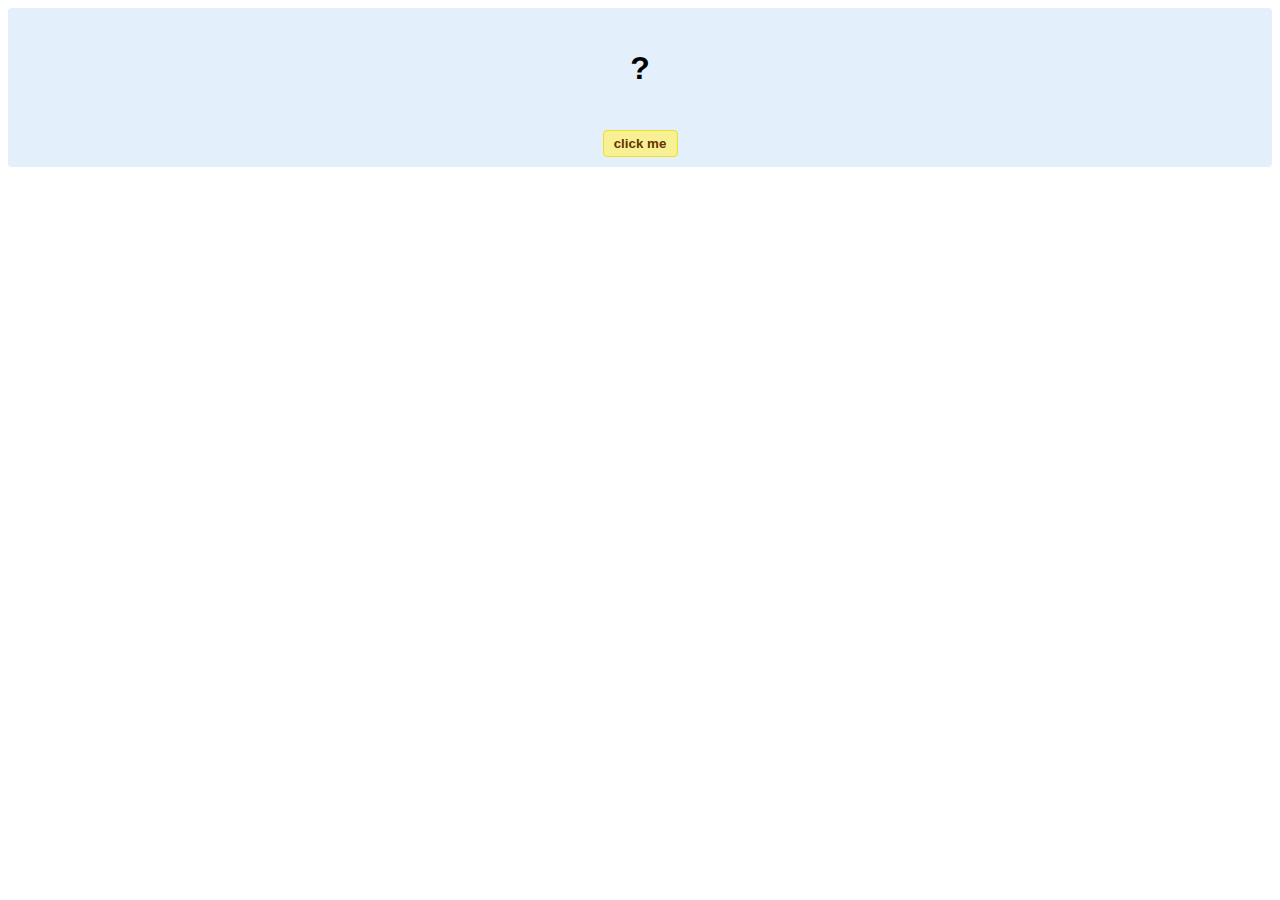
<file: hello-world.html>
<!DOCTYPE html>
<!-- HTML5 Hello world by kirupa - http://www.kirupa.com/html5/getting_your_feet_wet_html5_pg1.htm -->
<html lang="en-us">

<head>
<meta charset="utf-8">
<title>Hello...</title>
<style type="text/css">
#mainContent {
	font-family: Arial, Helvetica, sans-serif;
	font-size: xx-large;
	font-weight: bold;
	background-color: #E3F0FB;
	border-radius: 4px;
	padding: 10px;
	text-align: center;
}
.buttonStyle {
	border-radius: 4px;
	border: thin solid #F0E020;
	padding: 5px;
	background-color: #F8F094;
	font-family: "Segoe UI", Tahoma, Geneva, Verdana, sans-serif;
	font-weight: bold;
	color: #663300;
	width: 75px;
}

.buttonStyle:hover {
	border: thin solid #FFCC00;
	background-color: #FCF9D6;
	color: #996633;
	cursor: pointer;
}
.buttonStyle:active {
	border: thin solid #99CC00;
	background-color: #F5FFD2;
	color: #669900;
	cursor: pointer;
}

</style>
</head>

<body>
<div id="mainContent">
<p id="helloText">?</p>
<button id="clickButton" class="buttonStyle">click me</button>
</div>
<script> 
var myButton = document.getElementById("clickButton");
var myText = document.getElementById("helloText");

myButton.addEventListener('click', doSomething, false)

function doSomething() {
	myText.textContent = "hello, world!";
}
</script>

</body>
</html>
</file>
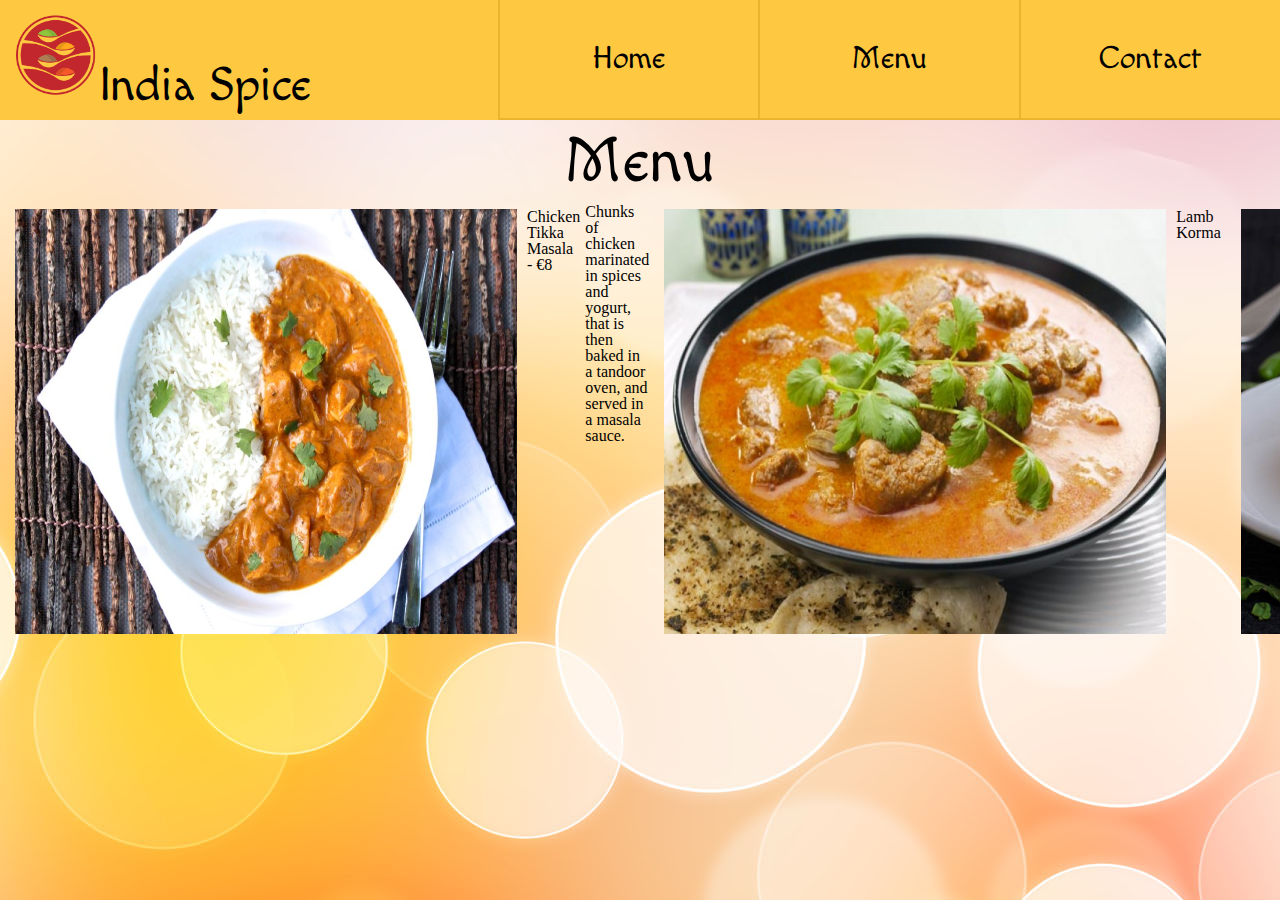
<file: Bootcamp_Week_1_Challenge/sub_pages/menu.html>
<!DOCTYPE html>
<html lang="en">
    <head>
        <meta charset="UTF-8">
        <meta name="viewport" content="width=device-width, initial-scale=1.0">
        <meta http-equiv="X-UA-Compatible" content="ie=edge">
        <link href="https://fonts.googleapis.com/css?family=Macondo" rel="stylesheet">
        <link href="https://fonts.googleapis.com/css?family=Rajdhani" rel="stylesheet">
        <link rel="stylesheet" type="text/css" href="../reset.css">
        <link rel="stylesheet" type="text/css" href="../index.css">
        <link rel="stylesheet" type="text/css" href="./menu.css">
        <title>India Spice Menu</title>
    </head>
    <body id="background">
        <nav class="navigation" id="container">
            <nav class="navigation">
                <a href="../index.html" id="navbar_logo"><img src="../images/logo.png" alt="india_spice_logo" id="logo">India Spice</a> 
                <a href="../index.html">Home</a>
                <a href="menu.html">Menu</a>
                <a href="./contact.html">Contact</a>
            </nav>
        </nav>
        <h1>Menu</h1>
        <section class="menu">
            <section class="item_pictures" id="items">
                <img src="../images/chicken_tikka_masala.jpg" alt="chicken_tikka_masala" id="chicken_tikka">
                <h2>Chicken Tikka Masala - €8</h2>
                <p>Chunks of chicken marinated in spices and yogurt, that is then baked in a tandoor oven, and served in a masala sauce.</p>
            </section>
            <section class="item_decriptions" id="items">
                <img src="../images/lamb_korma.jpg" alt="lamb_korma" id="lamb_korma">
                <h2>Lamb Korma</h2>
                <p></p>
            </section>
            <section class="item_decriptions" id="items">
                <img src="../images/masala_biryani.jpg" alt="masala_biryani" id="masala_biryani">
                <h2>Masala Biryani</h2>
                <p></p>
            </section>
            <section class="item_decriptions" id="items">
                <img src="../images/malai_kofta.jpg" alt="malai_kofta" id="malai_kofta">
                <h2>Malai Kofta</h2>
                <p></p>
            </section>
            <section class="item_decriptions" id="items">
                <img src="../images/kheer.jpg" alt="kheer" id="kheer">
                <h2>Kheer</h2>
                <p></p>
            </section>
        </section>
    </body>
</html>
</file>
<file: Bootcamp_Week_1_Challenge/index.css>
.navigation{
        width: 100%;
        background-color: rgb(255, 200, 65);
        display: flex;
        box-sizing: border-box;
        flex-direction: column;
    }
    .page{
        box-sizing: border-box;
        padding: 10px;
    }
    .main{
        font-family: 'Rajdhani', sans-serif;
        display: flex;

    }
    .content{
        align-items: center;
        box-sizing: border-box;
        padding: 5px 5px 5px 0px;
        font-size: 0.9rem;
    }
    .video{
        display: flex;
        align-items: center;
        width: 350px;
    }
    
    a{
        color: black;
        text-decoration: none;
        display: flex;
        flex: 1;
        font-family: 'Macondo', cursive;
        font-size: 1.2rem;
        justify-content: flex-start;
        align-items: flex-end;
        box-sizing: border-box;
        padding: 10px;
        border-left: 2px solid rgb(235, 180, 45);
        border-bottom: 2px solid rgb(235, 180, 45);
    }
    h3{
        padding-top: 5px;
        font-size: 1.5rem
    }
    
    #navbar_logo{
        flex: 2;
        justify-content: flex-start;
    }
    #background{
        background-image: url(./images/background.jpg);
        background-attachment: fixed;
    }
    #spices{
        width: 40vw;
        height: 40vw;
    }
    #veg_curry{
        width: 65vw;
        height: 45vw;
    }
    #logo{
        width: 15vw;
        height: 15vw;
    }
        
    @media screen and (min-width: 500px){
        .navigation{
        width: 100%;
        background-color: rgb(255, 200, 65);
        display: flex;
        box-sizing: border-box;
        flex-direction: row;
        }
        .content{
        align-items: center;
        box-sizing: border-box;
        padding: 5px 5px 5px 0px;
        font-size: 1.9rem;
        display: flex;
        flex-wrap: wrap;
        }
        .video{
        align-items: flex-start;
        width: 50vw;
        }
    
        a{
        color: black;
        text-decoration: none;
        font-family: 'Macondo', cursive;
        font-size: 2rem;
        justify-content: center;
        align-items: center;
        box-sizing: border-box;
        padding: 10px;
        border-left: 2px solid rgb(235, 180, 45);
        border-bottom: 2px solid rgb(235, 180, 45);
        }
        h3{
        padding-top: 5px;
        font-size: 2.5rem
        }
     
        #logo{
        width: 7vw;
        height: 7vw;
        }    
        #navbar_logo{
        justify-content: flex-start;
        align-items: baseline;
        border: none;
        font-size: 3rem;   
        }
        #spices{
        width: 25vw;
        height: 25vw;
        padding-left: 30px;
        }
        #veg_curry{
        width: 50vw;
        height: 40vw;
        padding-top: 20px;
        }
        #explanation{
        justify-content: center;
        flex-direction: column;
        padding-left: 40px;
        }
        #history{
        flex-direction: column;
        justify-content: flex-start;
        padding-top: 40px;
        }
        #video_section{
        flex-direction: column;
        }
    }
</file>
<file: Bootcamp_Week_1_Challenge/sub_pages/menu.css>
.menu{
        display: flex;
        flex-direction: row;
        width: 50vw;
        box-sizing: border-box;
    }
    h1{
        font-size: 4em;
        font-family: 'Macondo', cursive;
        box-sizing: border-box;
        padding: 10px;
        text-align: center;
    }
    h2{
        box-sizing: border-box;
        padding: 5px;
    }
    
    /*#pictures{*/
    /*    display: flex;*/
    /*    flex-direction: column;*/
    /*    width: 45vw;*/
        /*padding: 10px;*/
    /*}*/
    #items{
        display: flex;
        flex-direction: row;
        width: 50vw;
        padding-left: 10px;
        
    }
    #chicken_tikka{
        width: 40vw;
        height: 34vw;
        box-sizing: border-box;
        padding: 5px;
    }
    /*#items{*/
    /*    display: flex;*/
    /*}*/
    #lamb_korma{
        width: 40vw;
        height: 34vw;
        box-sizing: border-box;
        padding: 5px;
    }
    #masala_biryani{
        width: 40vw;
        height: 34vw;
        box-sizing: border-box;
        padding: 5px;
    }
    #malai_kofta{
        width: 40vw;
        height: 34vw;
        box-sizing: border-box;
        padding: 5px;
    }
    #kheer{
        width: 40vw;
        height: 34vw;
        box-sizing: border-box;
        padding: 5px;
    }
</file>
